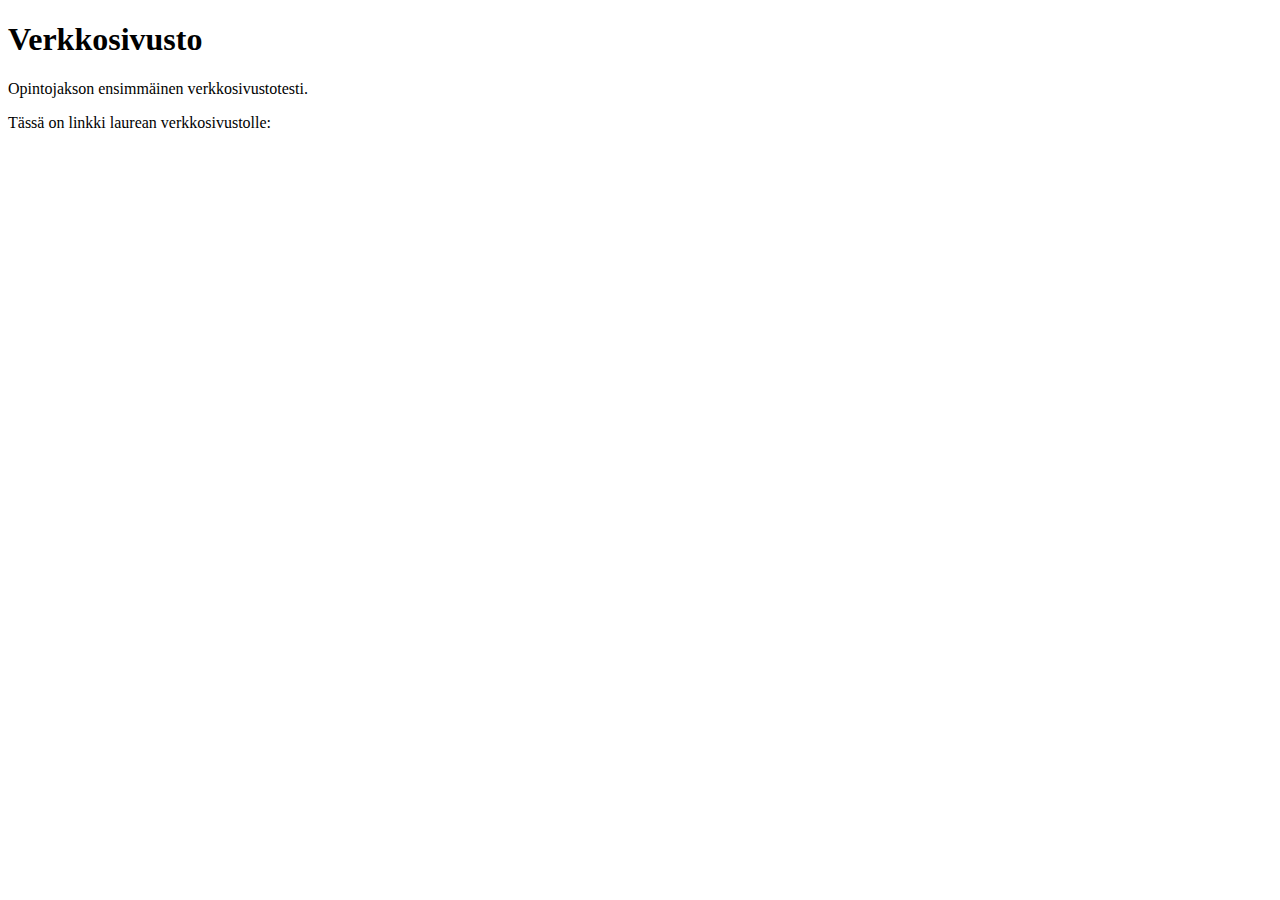
<file: WS01-HTML/index.html>
<!DOCTYPE html>
<html>
    <head>
        <title>Laurea</title>
    </head>
    <body>
        <h1>Verkkosivusto</h1>
        <p>Opintojakson ensimmäinen verkkosivustotesti.</p>
        <p>Tässä on linkki laurean verkkosivustolle:</p>
        
    </body>
</html>
</file>
